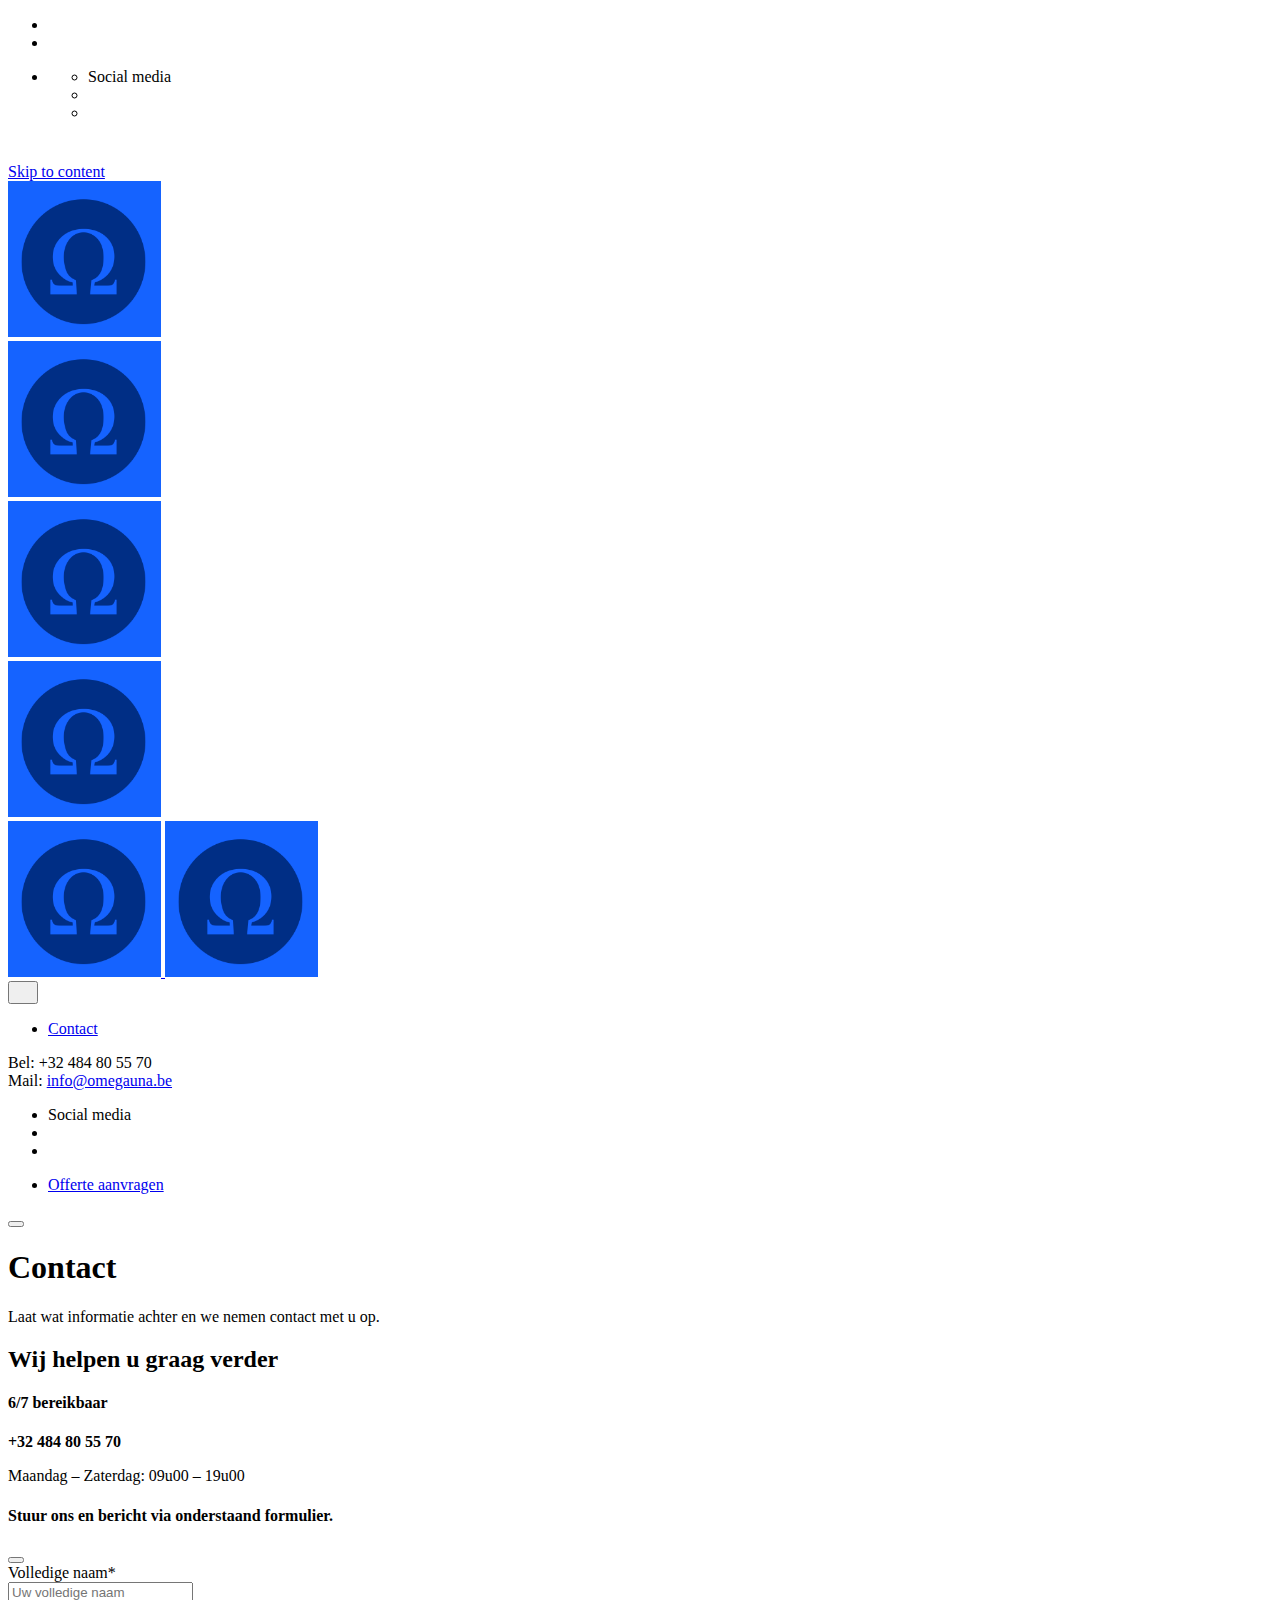
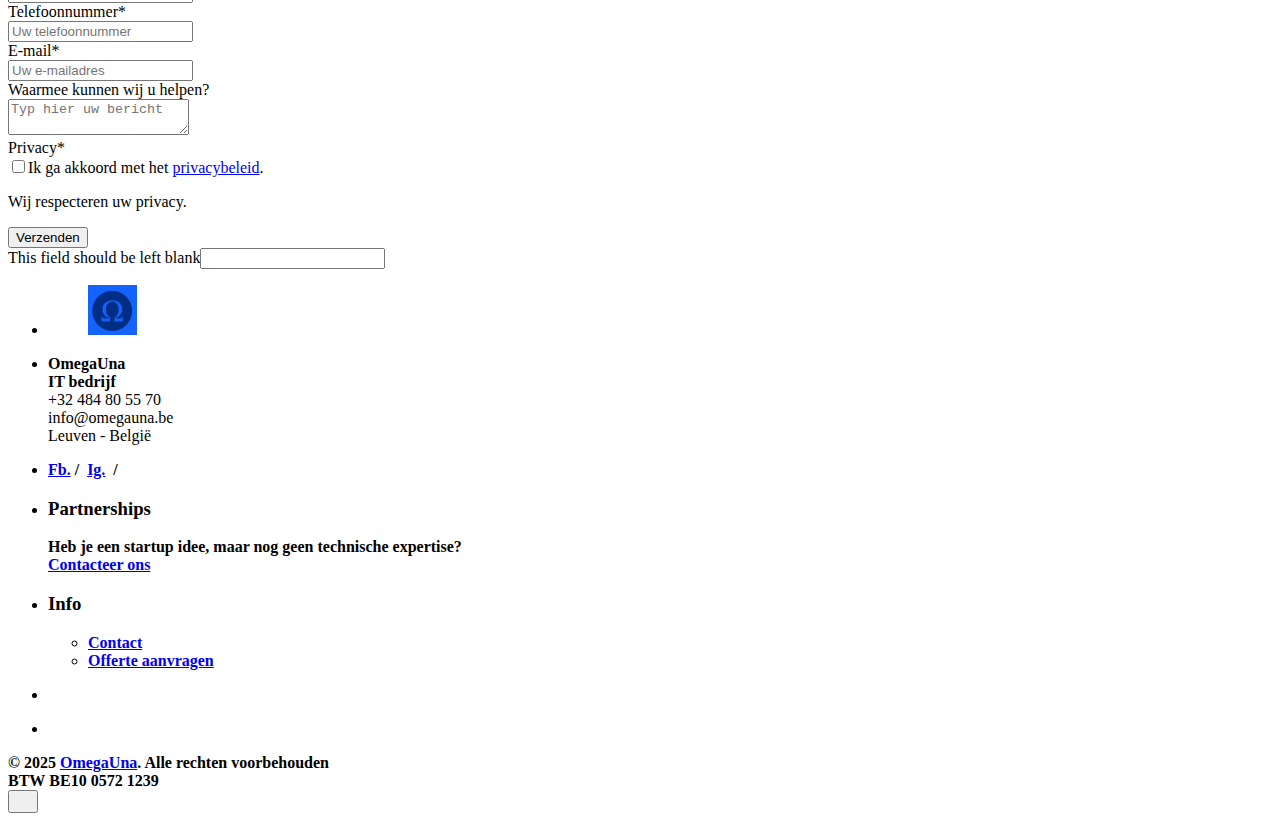
<file: contact.html>
<!DOCTYPE html>
<html dir="ltr" lang="nl-BE" prefix="og: https://ogp.me/ns#">

<head>
    <meta charset="UTF-8">
    <link data-optimized="2" rel="stylesheet"
        href="https://kscreative.be/wp-content/litespeed/css/892e4ea61d0b5e2bd78c6751ccfe5d97.css?ver=cf562" />
    <meta name="viewport" content="width=device-width, initial-scale=1.0, maximum-scale=1, user-scalable=no">

    <script>!function (e, c) { e[c] = e[c] + (e[c] && " ") + "quform-js" }(document.documentElement, "className");</script>
    <title>Contact - Webdesign KScreative - mooi en krachtige webdesign</title>


    <!-- All in One SEO Pro 4.8.1 - aioseo.com -->
    <meta name="description"
        content="Wij helpen u graag verder 6/7 bereikbaar +32 484 80 55 70Maandag – Zaterdag: 09u00 - 19u00 Stuur ons en bericht via onderstaand formulier." />
    <meta name="robots" content="max-image-preview:large" />
    <link rel="canonical" href="https://omegauna.be/contact/" />
    <meta name="generator" content="All in One SEO Pro (AIOSEO) 4.8.1" />
    <meta property="og:locale" content="nl_BE" />
    <meta property="og:site_name" content="Webdesign KScreative - mooi en krachtige webdesign - Webdesign bedrijf" />
    <meta property="og:type" content="article" />
    <meta property="og:title" content="Contact - Webdesign KScreative - mooi en krachtige webdesign" />
    <meta property="og:description"
        content="Wij helpen u graag verder 6/7 bereikbaar +32 484 80 55 70Maandag – Zaterdag: 09u00 - 19u00 Stuur ons en bericht via onderstaand formulier." />
    <meta property="og:url" content="https://omegauna.be/contact/" />
    <meta property="og:image" content="https://omegauna.be/img/OmegaUnaIcon.png" />
    <meta property="og:image:secure_url" content="https://omegauna.be/img/OmegaUnaIcon.png" />
    <meta property="og:image:width" content="400" />
    <meta property="og:image:height" content="400" />
    <meta property="article:published_time" content="2020-08-17T14:10:09+00:00" />
    <meta property="article:modified_time" content="2025-02-07T14:16:06+00:00" />
    <meta property="article:publisher" content="https://www.facebook.com/omegauna.be" />
    <meta name="twitter:card" content="summary_large_image" />
    <meta name="twitter:site" content="@KScreative1" />
    <meta name="twitter:title" content="Contact - Webdesign KScreative - mooi en krachtige webdesign" />
    <meta name="twitter:description"
        content="Wij helpen u graag verder 6/7 bereikbaar +32 484 80 55 70Maandag – Zaterdag: 09u00 - 19u00 Stuur ons en bericht via onderstaand formulier." />
    <meta name="twitter:creator" content="@KScreative1" />
    <meta name="twitter:image" content="https://omegauna.be/img/OmegaUnaIcon.png" />
    <script type="application/ld+json" class="aioseo-schema">
			{"@context":"https:\/\/schema.org","@graph":[{"@type":"BreadcrumbList","@id":"https:\/\/kscreative.be\/contact\/#breadcrumblist","itemListElement":[{"@type":"ListItem","@id":"https:\/\/kscreative.be\/#listItem","position":1,"name":"Home","item":"https:\/\/kscreative.be\/","nextItem":{"@type":"ListItem","@id":"https:\/\/kscreative.be\/contact\/#listItem","name":"Contact"}},{"@type":"ListItem","@id":"https:\/\/kscreative.be\/contact\/#listItem","position":2,"name":"Contact","previousItem":{"@type":"ListItem","@id":"https:\/\/kscreative.be\/#listItem","name":"Home"}}]},{"@type":"Organization","@id":"https:\/\/kscreative.be\/#organization","name":"KScreative Webdesign","description":"KScreative is een toonaangevend webdesign- en brandingbedrijf gevestigd in Antwerpen, Belgi\u00eb. We bieden op maat gemaakte digitale oplossingen die bedrijven helpen zich te onderscheiden in een steeds concurrerender online landschap. Met meer dan [aantal] jaar ervaring in het vak, combineren we creativiteit, technische expertise en strategisch inzicht om websites, logo's en visuele identiteit te ontwikkelen die impact maken. Of je nu een nieuwe website nodig hebt, je merk wilt versterken of een SEO-geoptimaliseerde webshop wilt lanceren, KScreative biedt een volledige suite van digitale diensten. Onze focus ligt op het leveren van gebruikersgerichte ontwerpen die niet alleen esthetisch aantrekkelijk zijn, maar ook functioneel en goed vindbaar in zoekmachines. We werken samen met diverse bedrijven in verschillende sectoren, van startups tot gevestigde merken, en passen onze diensten aan om jouw specifieke zakelijke behoeften en doelstellingen te vervullen. Van een professioneel logo ontwerp tot een volledig gepersonaliseerde website, wij helpen jou de online aanwezigheid te cre\u00ebren die je verdient.","url":"https:\/\/kscreative.be\/","email":"info@kscreative.be","telephone":"+32 484 80 55 70","foundingDate":"2011-06-01","logo":{"@type":"ImageObject","url":"https:\/\/kscreative.be\/wp-content\/uploads\/2024\/10\/logo-allioseo.jpg","@id":"https:\/\/kscreative.be\/contact\/#organizationLogo","width":400,"height":400,"caption":"logo-allioseo"},"image":{"@id":"https:\/\/kscreative.be\/contact\/#organizationLogo"},"sameAs":["https:\/\/www.facebook.com\/KScreative.be","https:\/\/x.com\/KScreative1","https:\/\/www.instagram.com\/kscreative.be?igsh=dnM2bWF4N283Njdv&utm_source=qr","https:\/\/www.tiktok.com\/@kscreative0?_t=8qrvEaaVBsO&_r=1"]},{"@type":"WebPage","@id":"https:\/\/kscreative.be\/contact\/#webpage","url":"https:\/\/kscreative.be\/contact\/","name":"Contact - Webdesign KScreative - mooi en krachtige webdesign","description":"Wij helpen u graag verder 6\/7 bereikbaar +32 484 80 55 70Maandag \u2013 Zaterdag: 09u00 - 19u00 Stuur ons en bericht via onderstaand formulier.","inLanguage":"nl-BE","isPartOf":{"@id":"https:\/\/kscreative.be\/#website"},"breadcrumb":{"@id":"https:\/\/kscreative.be\/contact\/#breadcrumblist"},"image":{"@type":"ImageObject","url":"https:\/\/kscreative.be\/wp-content\/uploads\/2025\/02\/bgcontact.jpg","@id":"https:\/\/kscreative.be\/contact\/#mainImage","width":2000,"height":1084,"caption":"bgcontact"},"primaryImageOfPage":{"@id":"https:\/\/kscreative.be\/contact\/#mainImage"},"datePublished":"2020-08-17T14:10:09+02:00","dateModified":"2025-02-07T15:16:06+01:00"},{"@type":"WebSite","@id":"https:\/\/kscreative.be\/#website","url":"https:\/\/kscreative.be\/","name":"Professioneel Webdesign, development, Logo ontwerp en Fotografie in \u00e9\u00e9n pakket","alternateName":"Webdesign en Web Development KScreative","description":"Webdesign bedrijf","inLanguage":"nl-BE","publisher":{"@id":"https:\/\/kscreative.be\/#organization"}}]}
		</script>
    <!-- All in One SEO Pro -->

    <!-- This site uses the Google Analytics by MonsterInsights plugin v9.4.0 - Using Analytics tracking - https://www.monsterinsights.com/ -->
    <script src="//www.googletagmanager.com/gtag/js?id=G-3YGHT17V08" data-cfasync="false" data-wpfc-render="false"
        type="text/javascript" async></script>
    <script data-cfasync="false" data-wpfc-render="false" type="text/javascript">
        var mi_version = '9.4.0';
        var mi_track_user = true;
        var mi_no_track_reason = '';
        var MonsterInsightsDefaultLocations = { "page_location": "https:\/\/kscreative.be\/contact\/", "page_referrer": "https:\/\/kscreative.be\/" };
        if (typeof MonsterInsightsPrivacyGuardFilter === 'function') {
            var MonsterInsightsLocations = (typeof MonsterInsightsExcludeQuery === 'object') ? MonsterInsightsPrivacyGuardFilter(MonsterInsightsExcludeQuery) : MonsterInsightsPrivacyGuardFilter(MonsterInsightsDefaultLocations);
        } else {
            var MonsterInsightsLocations = (typeof MonsterInsightsExcludeQuery === 'object') ? MonsterInsightsExcludeQuery : MonsterInsightsDefaultLocations;
        }

        var disableStrs = [
            'ga-disable-G-3YGHT17V08',
        ];

        /* Function to detect opted out users */
        function __gtagTrackerIsOptedOut() {
            for (var index = 0; index < disableStrs.length; index++) {
                if (document.cookie.indexOf(disableStrs[index] + '=true') > -1) {
                    return true;
                }
            }

            return false;
        }

        /* Disable tracking if the opt-out cookie exists. */
        if (__gtagTrackerIsOptedOut()) {
            for (var index = 0; index < disableStrs.length; index++) {
                window[disableStrs[index]] = true;
            }
        }

        /* Opt-out function */
        function __gtagTrackerOptout() {
            for (var index = 0; index < disableStrs.length; index++) {
                document.cookie = disableStrs[index] + '=true; expires=Thu, 31 Dec 2099 23:59:59 UTC; path=/';
                window[disableStrs[index]] = true;
            }
        }

        if ('undefined' === typeof gaOptout) {
            function gaOptout() {
                __gtagTrackerOptout();
            }
        }
        window.dataLayer = window.dataLayer || [];

        window.MonsterInsightsDualTracker = {
            helpers: {},
            trackers: {},
        };
        if (mi_track_user) {
            function __gtagDataLayer() {
                dataLayer.push(arguments);
            }

            function __gtagTracker(type, name, parameters) {
                if (!parameters) {
                    parameters = {};
                }

                if (parameters.send_to) {
                    __gtagDataLayer.apply(null, arguments);
                    return;
                }

                if (type === 'event') {
                    parameters.send_to = monsterinsights_frontend.v4_id;
                    var hookName = name;
                    if (typeof parameters['event_category'] !== 'undefined') {
                        hookName = parameters['event_category'] + ':' + name;
                    }

                    if (typeof MonsterInsightsDualTracker.trackers[hookName] !== 'undefined') {
                        MonsterInsightsDualTracker.trackers[hookName](parameters);
                    } else {
                        __gtagDataLayer('event', name, parameters);
                    }

                } else {
                    __gtagDataLayer.apply(null, arguments);
                }
            }

            __gtagTracker('js', new Date());
            __gtagTracker('set', {
                'developer_id.dZGIzZG': true,
            });
            if (MonsterInsightsLocations.page_location) {
                __gtagTracker('set', MonsterInsightsLocations);
            }
            __gtagTracker('config', 'G-3YGHT17V08', { "forceSSL": "true", "link_attribution": "true" });
            window.gtag = __gtagTracker; (function () {
                /* https://developers.google.com/analytics/devguides/collection/analyticsjs/ */
                /* ga and __gaTracker compatibility shim. */
                var noopfn = function () {
                    return null;
                };
                var newtracker = function () {
                    return new Tracker();
                };
                var Tracker = function () {
                    return null;
                };
                var p = Tracker.prototype;
                p.get = noopfn;
                p.set = noopfn;
                p.send = function () {
                    var args = Array.prototype.slice.call(arguments);
                    args.unshift('send');
                    __gaTracker.apply(null, args);
                };
                var __gaTracker = function () {
                    var len = arguments.length;
                    if (len === 0) {
                        return;
                    }
                    var f = arguments[len - 1];
                    if (typeof f !== 'object' || f === null || typeof f.hitCallback !== 'function') {
                        if ('send' === arguments[0]) {
                            var hitConverted, hitObject = false, action;
                            if ('event' === arguments[1]) {
                                if ('undefined' !== typeof arguments[3]) {
                                    hitObject = {
                                        'eventAction': arguments[3],
                                        'eventCategory': arguments[2],
                                        'eventLabel': arguments[4],
                                        'value': arguments[5] ? arguments[5] : 1,
                                    }
                                }
                            }
                            if ('pageview' === arguments[1]) {
                                if ('undefined' !== typeof arguments[2]) {
                                    hitObject = {
                                        'eventAction': 'page_view',
                                        'page_path': arguments[2],
                                    }
                                }
                            }
                            if (typeof arguments[2] === 'object') {
                                hitObject = arguments[2];
                            }
                            if (typeof arguments[5] === 'object') {
                                Object.assign(hitObject, arguments[5]);
                            }
                            if ('undefined' !== typeof arguments[1].hitType) {
                                hitObject = arguments[1];
                                if ('pageview' === hitObject.hitType) {
                                    hitObject.eventAction = 'page_view';
                                }
                            }
                            if (hitObject) {
                                action = 'timing' === arguments[1].hitType ? 'timing_complete' : hitObject.eventAction;
                                hitConverted = mapArgs(hitObject);
                                __gtagTracker('event', action, hitConverted);
                            }
                        }
                        return;
                    }

                    function mapArgs(args) {
                        var arg, hit = {};
                        var gaMap = {
                            'eventCategory': 'event_category',
                            'eventAction': 'event_action',
                            'eventLabel': 'event_label',
                            'eventValue': 'event_value',
                            'nonInteraction': 'non_interaction',
                            'timingCategory': 'event_category',
                            'timingVar': 'name',
                            'timingValue': 'value',
                            'timingLabel': 'event_label',
                            'page': 'page_path',
                            'location': 'page_location',
                            'title': 'page_title',
                            'referrer': 'page_referrer',
                        };
                        for (arg in args) {
                            if (!(!args.hasOwnProperty(arg) || !gaMap.hasOwnProperty(arg))) {
                                hit[gaMap[arg]] = args[arg];
                            } else {
                                hit[arg] = args[arg];
                            }
                        }
                        return hit;
                    }

                    try {
                        f.hitCallback();
                    } catch (ex) {
                    }
                };
                __gaTracker.create = newtracker;
                __gaTracker.getByName = newtracker;
                __gaTracker.getAll = function () {
                    return [];
                };
                __gaTracker.remove = noopfn;
                __gaTracker.loaded = true;
                window['__gaTracker'] = __gaTracker;
            })();
        } else {
            console.log("");
            (function () {
                function __gtagTracker() {
                    return null;
                }

                window['__gtagTracker'] = __gtagTracker;
                window['gtag'] = __gtagTracker;
            })();
        }
    </script>
    <!-- / Google Analytics by MonsterInsights -->
    <script type="text/javascript">
        /* <![CDATA[ */
        window._wpemojiSettings = { "baseUrl": "https:\/\/s.w.org\/images\/core\/emoji\/15.0.3\/72x72\/", "ext": ".png", "svgUrl": "https:\/\/s.w.org\/images\/core\/emoji\/15.0.3\/svg\/", "svgExt": ".svg", "source": { "concatemoji": "https:\/\/kscreative.be\/wp-includes\/js\/wp-emoji-release.min.js?ver=6.7.2" } };
        /*! This file is auto-generated */
        !function (i, n) { var o, s, e; function c(e) { try { var t = { supportTests: e, timestamp: (new Date).valueOf() }; sessionStorage.setItem(o, JSON.stringify(t)) } catch (e) { } } function p(e, t, n) { e.clearRect(0, 0, e.canvas.width, e.canvas.height), e.fillText(t, 0, 0); var t = new Uint32Array(e.getImageData(0, 0, e.canvas.width, e.canvas.height).data), r = (e.clearRect(0, 0, e.canvas.width, e.canvas.height), e.fillText(n, 0, 0), new Uint32Array(e.getImageData(0, 0, e.canvas.width, e.canvas.height).data)); return t.every(function (e, t) { return e === r[t] }) } function u(e, t, n) { switch (t) { case "flag": return n(e, "\ud83c\udff3\ufe0f\u200d\u26a7\ufe0f", "\ud83c\udff3\ufe0f\u200b\u26a7\ufe0f") ? !1 : !n(e, "\ud83c\uddfa\ud83c\uddf3", "\ud83c\uddfa\u200b\ud83c\uddf3") && !n(e, "\ud83c\udff4\udb40\udc67\udb40\udc62\udb40\udc65\udb40\udc6e\udb40\udc67\udb40\udc7f", "\ud83c\udff4\u200b\udb40\udc67\u200b\udb40\udc62\u200b\udb40\udc65\u200b\udb40\udc6e\u200b\udb40\udc67\u200b\udb40\udc7f"); case "emoji": return !n(e, "\ud83d\udc26\u200d\u2b1b", "\ud83d\udc26\u200b\u2b1b") }return !1 } function f(e, t, n) { var r = "undefined" != typeof WorkerGlobalScope && self instanceof WorkerGlobalScope ? new OffscreenCanvas(300, 150) : i.createElement("canvas"), a = r.getContext("2d", { willReadFrequently: !0 }), o = (a.textBaseline = "top", a.font = "600 32px Arial", {}); return e.forEach(function (e) { o[e] = t(a, e, n) }), o } function t(e) { var t = i.createElement("script"); t.src = e, t.defer = !0, i.head.appendChild(t) } "undefined" != typeof Promise && (o = "wpEmojiSettingsSupports", s = ["flag", "emoji"], n.supports = { everything: !0, everythingExceptFlag: !0 }, e = new Promise(function (e) { i.addEventListener("DOMContentLoaded", e, { once: !0 }) }), new Promise(function (t) { var n = function () { try { var e = JSON.parse(sessionStorage.getItem(o)); if ("object" == typeof e && "number" == typeof e.timestamp && (new Date).valueOf() < e.timestamp + 604800 && "object" == typeof e.supportTests) return e.supportTests } catch (e) { } return null }(); if (!n) { if ("undefined" != typeof Worker && "undefined" != typeof OffscreenCanvas && "undefined" != typeof URL && URL.createObjectURL && "undefined" != typeof Blob) try { var e = "postMessage(" + f.toString() + "(" + [JSON.stringify(s), u.toString(), p.toString()].join(",") + "));", r = new Blob([e], { type: "text/javascript" }), a = new Worker(URL.createObjectURL(r), { name: "wpTestEmojiSupports" }); return void (a.onmessage = function (e) { c(n = e.data), a.terminate(), t(n) }) } catch (e) { } c(n = f(s, u, p)) } t(n) }).then(function (e) { for (var t in e) n.supports[t] = e[t], n.supports.everything = n.supports.everything && n.supports[t], "flag" !== t && (n.supports.everythingExceptFlag = n.supports.everythingExceptFlag && n.supports[t]); n.supports.everythingExceptFlag = n.supports.everythingExceptFlag && !n.supports.flag, n.DOMReady = !1, n.readyCallback = function () { n.DOMReady = !0 } }).then(function () { return e }).then(function () { var e; n.supports.everything || (n.readyCallback(), (e = n.source || {}).concatemoji ? t(e.concatemoji) : e.wpemoji && e.twemoji && (t(e.twemoji), t(e.wpemoji))) })) }((window, document), window._wpemojiSettings);
        /* ]]> */
    </script>















    <link rel="preconnect" href="https://fonts.gstatic.com/" crossorigin>
    <script type="text/javascript"
        src="https://kscreative.be/wp-content/plugins/google-analytics-for-wordpress/assets/js/frontend-gtag.min.js?ver=9.4.0"
        id="monsterinsights-frontend-script-js" async="async" data-wp-strategy="async"></script>
    <script data-cfasync="false" data-wpfc-render="false" type="text/javascript"
        id='monsterinsights-frontend-script-js-extra'>/* <![CDATA[ */
            var monsterinsights_frontend = { "js_events_tracking": "true", "download_extensions": "doc,pdf,ppt,zip,xls,docx,pptx,xlsx", "inbound_paths": "[{\"path\":\"\\\/go\\\/\",\"label\":\"affiliate\"},{\"path\":\"\\\/recommend\\\/\",\"label\":\"affiliate\"}]", "home_url": "https:\/\/kscreative.be", "hash_tracking": "false", "v4_id": "G-3YGHT17V08" };/* ]]> */
        </script>
    <script type="text/javascript" src="https://kscreative.be/wp-includes/js/jquery/jquery.min.js?ver=3.7.1"
        id="jquery-core-js"></script>
    <script data-optimized="1" type="text/javascript"
        src="https://kscreative.be/wp-content/litespeed/js/e4e48e42198d10a3393b9a8206ab29ba.js?ver=83527"
        id="jquery-migrate-js"></script>
    <link rel="EditURI" type="application/rsd+xml" title="RSD" href="https://kscreative.be/xmlrpc.php?rsd" />
    <meta name="generator" content="WordPress 6.7.2" />
    <link rel='shortlink' href='https://kscreative.be/?p=20722' />
    <link rel="alternate" title="oEmbed (JSON)" type="application/json+oembed"
        href="https://kscreative.be/wp-json/oembed/1.0/embed?url=https%3A%2F%2Fkscreative.be%2Fcontact%2F" />
    <link rel="alternate" title="oEmbed (XML)" type="text/xml+oembed"
        href="https://kscreative.be/wp-json/oembed/1.0/embed?url=https%3A%2F%2Fkscreative.be%2Fcontact%2F&#038;format=xml" />
    <meta name="generator"
        content="Elementor 3.28.0; features: e_font_icon_svg, additional_custom_breakpoints; settings: css_print_method-external, google_font-enabled, font_display-swap">
    <!-- Google Tag Manager -->
    <script>(function (w, d, s, l, i) {
            w[l] = w[l] || []; w[l].push({
                'gtm.start':
                    new Date().getTime(), event: 'gtm.js'
            }); var f = d.getElementsByTagName(s)[0],
                j = d.createElement(s), dl = l != 'dataLayer' ? '&l=' + l : ''; j.async = true; j.src =
                    'https://www.googletagmanager.com/gtm.js?id=' + i + dl; f.parentNode.insertBefore(j, f);
        })(window, document, 'script', 'dataLayer', 'GTM-5SQQ7V8');</script>
    <!-- End Google Tag Manager -->

    <link rel="icon" href="https://kscreative.be/wp-content/uploads/2024/10/cropped-FAVICON-32x32.jpg" sizes="32x32" />
    <link rel="icon" href="https://kscreative.be/wp-content/uploads/2024/10/cropped-FAVICON-192x192.jpg"
        sizes="192x192" />
    <link rel="apple-touch-icon" href="https://kscreative.be/wp-content/uploads/2024/10/cropped-FAVICON-180x180.jpg" />
    <meta name="msapplication-TileImage"
        content="https://kscreative.be/wp-content/uploads/2024/10/cropped-FAVICON-270x270.jpg" />

</head>

<body
    class="page-template-default page page-id-20722 wp-embed-responsive ohio-theme-1.0.0 with-header-3 with-right-mobile-hamburger with-post-type_1 with-headline with-sticky-header links-underline icon-buttons-animation custom-cursor elementor-default elementor-kit-7 elementor-page elementor-page-20722">
    <!-- Google Tag Manager (noscript) -->
    <noscript><iframe src="https://www.googletagmanager.com/ns.html?id=GTM-5SQQ7V8" height="0" width="0"
            style="display:none;visibility:hidden"></iframe></noscript>
    <!-- End Google Tag Manager (noscript) -->
    <div id="page" class="site">


        <ul class="elements-bar left -unlist dynamic-typo">

            <li>
            </li>
            <li>
            </li>

        </ul>

        <ul class="elements-bar right -unlist dynamic-typo">

            <li>
                <div class="social-bar">
                    <ul class="social-bar-holder titles-typo -small-t -unlist icons">

                        <li class="caption">Social media</li>

                        <li>
                            <a class="-unlink -undash instagram"
                                href="https://www.instagram.com/omegauna.be"
                                target="_blank" rel="nofollow"><i class="fa-brands fa-instagram"></i> </a>
                        </li>
                        <li>
                            <a class="-unlink -undash facebook"
                                href="https://www.facebook.com/omegauna.be" target="_blank"
                                rel="nofollow"><i class="fa-brands fa-facebook-f"></i> </a>
                        </li>
                    </ul>
                </div>
            </li>

        </ul>

        <div class="circle-cursor circle-cursor-outer"></div>
        <div class="circle-cursor circle-cursor-inner">
            <svg width="21" height="21" viewBox="0 0 21 21" fill="none" xmlns="http://www.w3.org/2000/svg">
                <path d="M2.06055 0H20.0605V18H17.0605V5.12155L2.12132 20.0608L0 17.9395L14.9395 3H2.06055V0Z" />
            </svg>
        </div>

        <a class="skip-link screen-reader-text" href="#main">Skip to content</a>






        <header id="masthead"
            class="header header-3 -with-contained-menu header-dynamic-typo hamburger-position-left mobile-hamburger-position-right extended-menu"
            data-header-fixed=true data-fixed-initial-offset=150>
            <div class="header-wrap">
                <div class="header-wrap-inner">
                    <div class="left-part">




                        <div class="branding">
                            <a class="branding-title titles-typo -undash -unlink" href="https://omegauna.be/"
                                rel="home">
                                <div class="logo with-mobile">


                                    <img src="img/OmegaUnaIcon.png" class=""
                                        srcset="img/OmegaUnaIcon.png 2x"
                                        alt="OmegaUna - mooi en krachtige applicaties">


                                </div>


                                <div class="logo-mobile">
                                    <img src="img/OmegaUnaIcon.png" class=""
                                        alt="OmegaUna - mooi en krachtige applicaties">


                                </div>


                                <div class="logo-sticky">


                                    <img src="img/OmegaUnaIcon.png" class=""
                                        srcset="img/OmegaUnaIcon.png 2x"
                                        alt="OmegaUna - mooi en krachtige applicaties">



                                </div>


                                <div class="logo-sticky-mobile">

                                    <img src="img/OmegaUnaIcon.png" class=""
                                        alt="OmegaUna - mooi en krachtige applicaties">


                                </div>


                                <div class="logo-dynamic">
                                    <span class="dark hidden">

                                        <img src="img/OmegaUnaIcon.png"
                                            srcset="img/OmegaUnaIcon.png 2x"
                                            alt="OmegaUna - mooi en krachtige applicaties">

                                    </span>
                                    <span class="light hidden">

                                        <img src="img/OmegaUnaIcon.png"
                                            srcset="img/OmegaUnaIcon.png 2x"
                                            alt="OmegaUna - mooi en krachtige applicaties">

                                    </span>
                                </div>
                            </a>
                        </div>

                    </div>

                    <div class="right-part right">

                        <nav id="site-navigation"
                            class="nav with-multi-level-indicators with-highlighted-menu hide-mobile-menu-images hide-mobile-menu-descriptions"
                            data-mobile-menu-second-click-link="1">

                            <div class="slide-in-overlay menu-slide-in-overlay">
                                <div class="overlay"></div>
                                <div class="close-bar">
                                    <button aria-label="close" class="icon-button -overlay-button">
                                        <i class="icon">
                                            <svg class="default" width="14" height="14" viewBox="0 0 14 14" fill="none"
                                                xmlns="http://www.w3.org/2000/svg">
                                                <path
                                                    d="M14 1.41L12.59 0L7 5.59L1.41 0L0 1.41L5.59 7L0 12.59L1.41 14L7 8.41L12.59 14L14 12.59L8.41 7L14 1.41Z">
                                                </path>
                                            </svg>
                                        </i>
                                    </button>



                                </div>
                                <div class="holder">
                                    <div id="mega-menu-wrap" class="nav-container">

                                        <ul id="menu-primary" class="menu">
                                            <li id="nav-menu-item-249433-67e528f8661c2"
                                                class="mega-menu-item nav-item menu-item-depth-0 "><a
                                                    href="https://omegauna.be/contact/"
                                                    class="menu-link -undash -unlink main-menu-link item-title"><span>Contact</span></a>
                                            </li>
                                        </ul>


                                    </div>
                                    <div class="copyright">

                                        <p>Bel: +32 484 80 55 70<br>Mail: <a
                                                href="mailto:info@omegauna.be?subject=Via website menu">info@omegauna.be</a>
                                        </p>
                                    </div>


                                </div>


                                <div class="social-bar">
                                    <ul class="social-bar-holder titles-typo -small-t -unlist icons">

                                        <li class="caption">Social media</li>

                                        <li>
                                            <a class="-unlink -undash instagram"
                                                href="https://www.instagram.com/kscreative.be?igsh=dnM2bWF4N283Njdv&#038;utm_source=qr"
                                                target="_blank" rel="nofollow"><i class="fa-brands fa-instagram"></i>
                                            </a>
                                        </li>
                                        <li>
                                            <a class="-unlink -undash facebook"
                                                href="https://www.facebook.com/share/163Rp5jNvh/?mibextid=wwXIfr"
                                                target="_blank" rel="nofollow"><i class="fa-brands fa-facebook-f"></i>
                                            </a>
                                        </li>
                                    </ul>
                                </div>

                            </div>
                        </nav>


                        <ul class="menu-optional -unlist">



                            <li class="button-group">


                                <a href="https://omegauna.be/offerte" class="button -small btn-optional" target="">
                                    Offerte aanvragen </a>


                            </li>




                        </ul>



                        <div class="mobile-hamburger -right">

                            <button aria-label="Open the menu" aria-controls="site-menu" aria-expanded="false"
                                class="hamburger-button">
                                <div class="hamburger icon-button" tabindex="1">
                                    <i class="icon"></i>
                                </div>
                            </button>
                        </div>

                        <div class="close-menu"></div>
                    </div>
                </div>
            </div>
        </header>




        <div id="content" class="site-content" data-mobile-menu-resolution="768">



            <div class="page-headline without-cap subheader_included -center">


                <div class="bg-image"></div>

                <div class="holder">
                    <div class="page-container">
                        <div class="animated-holder">
                            <div class="headline-meta">


                            </div>

                            <h1 class="title">Contact</h1>

                            <div class="post-meta-holder">
                                Laat wat informatie achter en we nemen contact met u op. </div>

                        </div>
                    </div>
                </div>
            </div>


            <div class="page-container">
                <div id="primary" class="content-area">


                    <div class="page-content">
                        <main id="main" class="site-main">
                            <article id="post-20722"
                                class="post-20722 page type-page status-publish has-post-thumbnail hentry">
                                <div class="entry-content">
                                    <div data-elementor-type="wp-page" data-elementor-id="20722"
                                        class="elementor elementor-20722" data-elementor-post-type="page">
                                        <div class="elementor-element elementor-element-286ad30 e-flex e-con-boxed e-con e-parent"
                                            data-id="286ad30" data-element_type="container">
                                            <div class="e-con-inner">
                                                <div class="elementor-element elementor-element-4ab785f e-con-full e-flex e-con e-child"
                                                    data-id="4ab785f" data-element_type="container">
                                                    <div class="elementor-element elementor-element-6ae39ff elementor-widget elementor-widget-heading"
                                                        data-id="6ae39ff" data-element_type="widget"
                                                        data-widget_type="heading.default">
                                                        <div class="elementor-widget-container">
                                                            <h2 class="elementor-heading-title elementor-size-default">
                                                                Wij helpen u graag verder</h2>
                                                        </div>
                                                    </div>
                                                </div>
                                            </div>
                                        </div>
                                        <div class="elementor-element elementor-element-8ae96f2 e-flex e-con-boxed e-con e-parent"
                                            data-id="8ae96f2" data-element_type="container">
                                            <div class="e-con-inner">
                                                <div class="elementor-element elementor-element-6924ff6 e-con-full e-flex e-con e-child"
                                                    data-id="6924ff6" data-element_type="container">
                                                    <div class="elementor-element elementor-element-cf56325 elementor-widget elementor-widget-ohio_heading"
                                                        data-id="cf56325" data-element_type="widget"
                                                        data-widget_type="ohio_heading.default">
                                                        <div class="elementor-widget-container">
                                                            <div class="ohio-widget heading -left">



                                                                <h4 class="title">
                                                                    6/7 bereikbaar </h4>



                                                            </div>
                                                        </div>
                                                    </div>
                                                    <div class="elementor-element elementor-element-e50ce52 elementor-widget elementor-widget-spacer"
                                                        data-id="e50ce52" data-element_type="widget"
                                                        data-widget_type="spacer.default">
                                                        <div class="elementor-widget-container">
                                                            <div class="elementor-spacer">
                                                                <div class="elementor-spacer-inner"></div>
                                                            </div>
                                                        </div>
                                                    </div>
                                                    <div class="elementor-element elementor-element-03f07dc elementor-widget elementor-widget-text-editor"
                                                        data-id="03f07dc" data-element_type="widget"
                                                        data-widget_type="text-editor.default">
                                                        <div class="elementor-widget-container">
                                                            <strong>+32 484 80 55 70</strong>
                                                        </div>
                                                    </div>
                                                    <div class="elementor-element elementor-element-b1a994a elementor-widget elementor-widget-text-editor"
                                                        data-id="b1a994a" data-element_type="widget"
                                                        data-widget_type="text-editor.default">
                                                        <div class="elementor-widget-container">
                                                            <p>Maandag – Zaterdag: 09u00 &#8211; 19u00</p>
                                                        </div>
                                                    </div>
                                                    <div class="elementor-element elementor-element-128fc81 elementor-widget elementor-widget-spacer"
                                                        data-id="128fc81" data-element_type="widget"
                                                        data-widget_type="spacer.default">
                                                        <div class="elementor-widget-container">
                                                            <div class="elementor-spacer">
                                                                <div class="elementor-spacer-inner"></div>
                                                            </div>
                                                        </div>
                                                    </div>
                                                </div>
                                                <div class="elementor-element elementor-element-3658072 e-con-full e-flex e-con e-child"
                                                    data-id="3658072" data-element_type="container">
                                                    <div class="elementor-element elementor-element-3bd7bee elementor-widget elementor-widget-ohio_heading"
                                                        data-id="3bd7bee" data-element_type="widget"
                                                        data-widget_type="ohio_heading.default">
                                                        <div class="elementor-widget-container">
                                                            <div class="ohio-widget heading -left">



                                                                <h4 class="title">
                                                                    Stuur ons en bericht via onderstaand formulier.
                                                                </h4>



                                                            </div>
                                                        </div>
                                                    </div>
                                                    <div class="elementor-element elementor-element-8ae5dfb elementor-widget elementor-widget-spacer"
                                                        data-id="8ae5dfb" data-element_type="widget"
                                                        data-widget_type="spacer.default">
                                                        <div class="elementor-widget-container">
                                                            <div class="elementor-spacer">
                                                                <div class="elementor-spacer-inner"></div>
                                                            </div>
                                                        </div>
                                                    </div>
                                                    <div class="elementor-element elementor-element-35ab887 elementor-widget elementor-widget-shortcode"
                                        data-id="35ab887" data-element_type="widget"
                                        data-widget_type="shortcode.default">
                                        <div class="elementor-widget-container">
                                            <div class="elementor-shortcode">
                                                <div id="quform-10a727"
                                                    class="quform quform-1 quform-support-page-caching">
                                                    <form id="quform-form-10a727" class="quform-form quform-form-1"
                                                        action="/#quform-10a727" method="post"
                                                        enctype="multipart/form-data" novalidate="novalidate"
                                                        data-options="">
                                                        <button class="quform-default-submit" name="quform_submit"
                                                            type="submit" value="submit" aria-hidden="true"
                                                            tabindex="-1"></button>
                                                        <div class="quform-form-inner quform-form-inner-1">
                                                            <div
                                                                class="quform-elements quform-elements-1 quform-cf quform-responsive-elements-phone-landscape">
                                                                <div
                                                                    class="quform-element quform-element-page quform-page-1 quform-page-1_1 quform-cf quform-group-style-plain quform-first-page quform-last-page quform-current-page">
                                                                    <div class="quform-child-elements">
                                                                        <div
                                                                            class="quform-element quform-element-row quform-element-row-1_3 quform-3-columns quform-element-row-size-fixed quform-responsive-columns-phone-landscape">
                                                                            <div
                                                                                class="quform-element quform-element-column quform-element-1_4">
                                                                                <div
                                                                                    class="quform-element quform-element-name quform-element-1_7 quform-cf quform-element-required">
                                                                                    <div class="quform-spacer">
                                                                                        <div
                                                                                            class="quform-label quform-label-1_7">
                                                                                            <label
                                                                                                class="quform-label-text"
                                                                                                id="quform_1_7_10a727_label">Volledige
                                                                                                naam<span
                                                                                                    class="quform-required">*</span></label>
                                                                                        </div>
                                                                                        <div
                                                                                            class="quform-inner quform-inner-name quform-inner-1_7">
                                                                                            <div
                                                                                                class="quform-input quform-input-name quform-input-1_7 quform-cf">
                                                                                                <div
                                                                                                    class="quform-element-row quform-1-columns quform-element-row-size-fixed quform-responsive-columns-phone-landscape">
                                                                                                    <div
                                                                                                        class="quform-element-column">
                                                                                                        <div
                                                                                                            class="quform-element quform-element-text quform-element-1_7_2 quform-cf quform-element-required">
                                                                                                            <div
                                                                                                                class="quform-spacer">
                                                                                                                <div
                                                                                                                    class="quform-inner quform-inner-text quform-inner-1_7_2">
                                                                                                                    <div
                                                                                                                        class="quform-input quform-input-text quform-input-1_7_2 quform-cf">
                                                                                                                        <input
                                                                                                                            type="text"
                                                                                                                            id="fullname"
                                                                                                                            name="quform_1_7[2]"
                                                                                                                            class="quform-field quform-field-text quform-field-1_7_2"
                                                                                                                            placeholder="Uw volledige naam"
                                                                                                                            autocomplete="name given-name"
                                                                                                                            aria-labelledby="quform_1_7_10a727_label" />
                                                                                                                    </div>
                                                                                                                </div>
                                                                                                            </div>
                                                                                                        </div>
                                                                                                    </div>
                                                                                                </div>
                                                                                            </div>
                                                                                        </div>
                                                                                    </div>
                                                                                </div>
                                                                            </div>
                                                                            <div
                                                                                class="quform-element quform-element-column quform-element-1_18">
                                                                                <div
                                                                                    class="quform-element quform-element-text quform-element-1_11 quform-cf quform-element-required">
                                                                                    <div class="quform-spacer">
                                                                                        <div
                                                                                            class="quform-label quform-label-1_11">
                                                                                            <label
                                                                                                class="quform-label-text"
                                                                                                for="quform_1_11_10a727">Telefoonnummer<span
                                                                                                    class="quform-required">*</span></label>
                                                                                        </div>
                                                                                        <div
                                                                                            class="quform-inner quform-inner-text quform-inner-1_11">
                                                                                            <div
                                                                                                class="quform-input quform-input-text quform-input-1_11 quform-cf">
                                                                                                <input type="text"
                                                                                                    id="tel"
                                                                                                    name="quform_1_11"
                                                                                                    class="quform-field quform-field-text quform-field-1_11"
                                                                                                    placeholder="Uw telefoonnummer"
                                                                                                    autocomplete="mobile"
                                                                                                    maxlength="10" />
                                                                                            </div>
                                                                                        </div>
                                                                                    </div>
                                                                                </div>
                                                                            </div>
                                                                            <div
                                                                                class="quform-element quform-element-column quform-element-1_16">
                                                                                <div
                                                                                    class="quform-element quform-element-text quform-element-1_12 quform-cf quform-element-required">
                                                                                    <div class="quform-spacer">
                                                                                        <div
                                                                                            class="quform-label quform-label-1_12">
                                                                                            <label
                                                                                                class="quform-label-text"
                                                                                                for="quform_1_12_10a727">E-mail<span
                                                                                                    class="quform-required">*</span></label>
                                                                                        </div>
                                                                                        <div
                                                                                            class="quform-inner quform-inner-text quform-inner-1_12">
                                                                                            <div
                                                                                                class="quform-input quform-input-text quform-input-1_12 quform-cf">
                                                                                                <input type="text"
                                                                                                    id="email"
                                                                                                    name="quform_1_12"
                                                                                                    class="quform-field quform-field-text quform-field-1_12"
                                                                                                    placeholder="Uw e-mailadres"
                                                                                                    autocomplete="email" />
                                                                                            </div>
                                                                                        </div>
                                                                                    </div>
                                                                                </div>
                                                                            </div>
                                                                        </div>
                                                                        <div
                                                                            class="quform-element quform-element-textarea quform-element-1_15 quform-cf quform-element-optional">
                                                                            <div class="quform-spacer">
                                                                                <div
                                                                                    class="quform-label quform-label-1_15">
                                                                                    <label class="quform-label-text"
                                                                                        for="quform_1_15_10a727">Waarmee
                                                                                        kunnen wij u helpen?</label>
                                                                                </div>
                                                                                <div
                                                                                    class="quform-inner quform-inner-textarea quform-inner-1_15">
                                                                                    <div
                                                                                        class="quform-input quform-input-textarea quform-input-1_15 quform-cf">
                                                                                        <textarea
                                                                                            id="message"
                                                                                            name="quform_1_15"
                                                                                            class="quform-field quform-field-textarea quform-field-1_15"
                                                                                            placeholder="Typ hier uw bericht"></textarea>
                                                                                    </div>
                                                                                </div>
                                                                            </div>
                                                                        </div>
                                                                        <div
                                                                            class="quform-element quform-element-checkbox quform-element-1_14 quform-cf quform-element-required">
                                                                            <div class="quform-spacer">
                                                                                <div
                                                                                    class="quform-label quform-label-1_14">
                                                                                    <label class="quform-label-text"
                                                                                        id="quform_1_14_10a727_label">Privacy<span
                                                                                            class="quform-required">*</span></label>
                                                                                </div>
                                                                                <div
                                                                                    class="quform-inner quform-inner-checkbox quform-inner-1_14">
                                                                                    <div
                                                                                        class="quform-input quform-input-checkbox quform-input-1_14 quform-cf">
                                                                                        <div class="quform-options quform-cf quform-options-block quform-options-simple"
                                                                                            role="group"
                                                                                            aria-labelledby="quform_1_14_10a727_label">
                                                                                            <div class="quform-option">
                                                                                                <input type="checkbox"
                                                                                                    name="quform_1_14[]"
                                                                                                    id="quform_1_14_10a727_1"
                                                                                                    class="quform-field quform-field-checkbox quform-field-1_14 quform-field-1_14_1"
                                                                                                    value="Ik ga akkoord met het &lt;a href=&quot;https://kscreative.be/privacy&quot;&gt;privacybeleid&lt;/a&gt;." /><label
                                                                                                    for="quform_1_14_10a727_1"
                                                                                                    class="quform-option-label quform-option-label-1_14_1"><span
                                                                                                        class="quform-option-text">Ik
                                                                                                        ga akkoord met
                                                                                                        het <a
                                                                                                            href="https://kscreative.be/privacy">privacybeleid</a>.</span></label>
                                                                                            </div>
                                                                                        </div>
                                                                                    </div>
                                                                                    <p
                                                                                        class="quform-description quform-description-below">
                                                                                        Wij respecteren uw privacy.</p>
                                                                                </div>
                                                                            </div>
                                                                        </div>
                                                                        <div
                                                                            class="quform-element quform-element-submit quform-element-1_2 quform-cf quform-button-style-theme">
                                                                            <div
                                                                                class="quform-button-submit quform-button-submit-default quform-button-submit-1_2 quform-button-icon-right">
                                                                                <button name="quform_submit"
                                                                                    type="submit" class="quform-submit"
                                                                                    onclick="a3cd1f_send()"
                                                                                    value="submit"><span
                                                                                        class="quform-button-text quform-button-submit-text">Verzenden</span><span
                                                                                        class="quform-button-icon quform-button-submit-icon"><i
                                                                                            class="fa fa-chevron-right"></i></span></button>
                                                                            </div>
                                                                            <div
                                                                                class="quform-loading quform-loading-position-left quform-loading-type-spinner-1">
                                                                                <div class="quform-loading-inner">
                                                                                    <div class="quform-loading-spinner">
                                                                                        <div
                                                                                            class="quform-loading-spinner-inner">
                                                                                        </div>
                                                                                    </div>
                                                                                </div>
                                                                            </div>
                                                                        </div>
                                                                        <div class="quform-element-tree"><label
                                                                                for="quform_1_0_10a727">This field
                                                                                should be left blank</label><input
                                                                                type="text" id="quform_1_0_10a727"
                                                                                name="quform_1_0"
                                                                                class="quform-field quform-field-tree quform-field-1_0"
                                                                                tabindex="-1" autocomplete="off" />
                                                                        </div>
                                                                    </div>
                                                                </div>
                                                            </div>
                                                        </div>
                                                    </form>
                                                </div>
                                            </div>
                                        </div>
                                    </div>
                                                </div>
                                            </div>
                                        </div>
                                    </div>
                                </div>
                            </article>
                        </main>
                    </div>

                </div>
            </div>


        </div>

        <footer id="colophon" class="site-footer clb__light_section">


            <div class="page-container">
                <div class="widgets vc_row">

                    <div class="vc_col-md-3 vc_col-sm-6 widgets-column">
                        <ul>
                            <li id="block-20" class="widget widget_block widget_media_image">
                                <figure class="wp-block-image size-full is-resized"><img fetchpriority="high"
                                        decoding="async" width="800" height="535"
                                        src="img/OmegaUnaIcon.png"
                                        alt="logo footer" class="wp-image-247706" style="width:49px;height:auto"
                                        srcset="img/OmegaUnaIcon.png 800w, img/OmegaUnaIcon.png 300w, img/OmegaUnaIcon.png 768w"
                                        sizes="(max-width: 800px) 100vw, 800px" /></figure>
                            </li>
                            <li id="block-12" class="widget widget_block">
                                <p class="-small-t">
                                    <strong>OmegaUna</strong><br>
                                    <strong>IT bedrijf</strong><br>
                                    +32 484 80 55 70<br>
                                    info@omegauna.be<br>
                                    Leuven - België
                                <p>
                            </li>
                            <li id="block-19" class="widget widget_block"><strong><a target="_blank"
                                        href="https://www.facebook.com/omegauna.be">Fb.</a>&nbsp;/&nbsp;&nbsp;<a
                                        target="_blank"
                                        href="https://www.instagram.com/omegauna.be">Ig.</a>&nbsp;&nbsp;/&nbsp;&nbsp;
                        </ul>
                    </div>

                    <div class="vc_col-md-3 vc_col-sm-6 widgets-column">
                        <ul>
                            <li id="block-22" class="widget widget_block">
                                <h3 class="title widget-title">Partnerships</h3>
                                Heb je een startup idee, maar nog geen technische expertise?<br>
                                <a href="https://omegauna.be/contact"><strong>Contacteer ons</strong></a>
                            </li>
                        </ul>
                    </div>

                    <div class="vc_col-md-3 vc_col-sm-6 widgets-column">
                        <ul>
                            <li id="block-15" class="widget widget_block">
                                <h3 class="title widget-title">Info</h3>
                                <ul>
                                    <li><a class="-unlink" href="https://omegauna.be/contact">Contact</a></li>
                                    <li><a class="-unlink" href="https://omegauna.be/offerte">Offerte aanvragen</a>
                                    </li>


                                </ul>
                            </li>
                            <li id="block-16" class="widget widget_block widget_text">
                                <p></p>
                            </li>
                        </ul>
                    </div>

                    <div class="vc_col-md-3 vc_col-sm-6 widgets-column">
                        <ul>
                            <li id="block-21" class="widget widget_block">
                                <script defer async
                                    src='https://cdn.trustindex.io/loader.js?d8fb57640d1a94650b168902941'></script>
                            </li>
                        </ul>
                    </div>
                </div>
            </div>




            <div class="site-footer-copyright">
                <div class="page-container">
                    <div class="vc_row">
                        <div class="vc_col-md-12">
                            <div class="holder">
                                <div class="-left">
                                    © 2025 <a href="https://omegauna.be/"
                                        target="_blank"><strong>OmegaUna</strong></a>. Alle rechten voorbehouden
                                </div>
                                <div class="-right">
                                    <b>BTW</b> BE10 0572 1239
                                </div>
                            </div>
                        </div>
                    </div>
                </div>
            </div>

        </footer>
    </div>





    <div class="clb-popup container-loading custom-popup">
        <div class="close-bar">
            <button aria-label="close" class="icon-button -light">
                <i class="icon">
                    <svg class="default" width="14" height="14" viewBox="0 0 14 14" fill="none"
                        xmlns="http://www.w3.org/2000/svg">
                        <path
                            d="M14 1.41L12.59 0L7 5.59L1.41 0L0 1.41L5.59 7L0 12.59L1.41 14L7 8.41L12.59 14L14 12.59L8.41 7L14 1.41Z">
                        </path>
                    </svg>
                </i>
            </button>
        </div>
        <div class="clb-popup-holder"></div>
    </div>

    <script>
        const lazyloadRunObserver = () => {
            const lazyloadBackgrounds = document.querySelectorAll(`.e-con.e-parent:not(.e-lazyloaded)`);
            const lazyloadBackgroundObserver = new IntersectionObserver((entries) => {
                entries.forEach((entry) => {
                    if (entry.isIntersecting) {
                        let lazyloadBackground = entry.target;
                        if (lazyloadBackground) {
                            lazyloadBackground.classList.add('e-lazyloaded');
                        }
                        lazyloadBackgroundObserver.unobserve(entry.target);
                    }
                });
            }, { rootMargin: '200px 0px 200px 0px' });
            lazyloadBackgrounds.forEach((lazyloadBackground) => {
                lazyloadBackgroundObserver.observe(lazyloadBackground);
            });
        };
        const events = [
            'DOMContentLoaded',
            'elementor/lazyload/observe',
        ];
        events.forEach((event) => {
            document.addEventListener(event, lazyloadRunObserver);
        });
    </script>
    <script data-optimized="1" type="text/javascript"
        src="https://kscreative.be/wp-content/litespeed/js/1b783b5257d2dc6f76471507679aedae.js?ver=2e03f"
        id="quform-js"></script>
    <script data-optimized="1" type="text/javascript"
        src="https://kscreative.be/wp-content/litespeed/js/047c9e76c3af32c30560f53574638c12.js?ver=10628"
        id="jquery-event-move-js"></script>
    <script data-optimized="1" type="text/javascript"
        src="https://kscreative.be/wp-content/litespeed/js/37a6ca56131c758388b6ff15034bb7d3.js?ver=ae3f9"
        id="jquery-twentytwenty-js"></script>
    <script data-optimized="1" type="text/javascript"
        src="https://kscreative.be/wp-content/litespeed/js/ef95277ed4ce2884d8994fda729ab496.js?ver=0c4dd"
        id="typed-js"></script>
    <script data-optimized="1" type="text/javascript"
        src="https://kscreative.be/wp-content/litespeed/js/7eaa2cf14c094e84bc3da3876b1a8b83.js?ver=12ba2"
        id="imagesloaded-js"></script>
    <script data-optimized="1" type="text/javascript"
        src="https://kscreative.be/wp-content/litespeed/js/3abd914801bfbc703efe18cad03ca7e5.js?ver=bfbe4"
        id="masonry-js"></script>
    <script data-optimized="1" type="text/javascript"
        src="https://kscreative.be/wp-content/litespeed/js/ea17c2a07e074b02ab81179833261dba.js?ver=1c30f"
        id="aos-js"></script>
    <script data-optimized="1" type="text/javascript"
        src="https://kscreative.be/wp-content/litespeed/js/63318e62cfbd462036345c0ecdd728dd.js?ver=09d84"
        id="elementor-webpack-runtime-js"></script>
    <script data-optimized="1" type="text/javascript"
        src="https://kscreative.be/wp-content/litespeed/js/6bc41e70f67e443942d0ef48f8419947.js?ver=d503b"
        id="elementor-frontend-modules-js"></script>
    <script data-optimized="1" type="text/javascript"
        src="https://kscreative.be/wp-content/litespeed/js/d396fb950dd0ce3a4779000291ae8e41.js?ver=e657c"
        id="jquery-ui-core-js"></script>
    <script type="text/javascript" id="elementor-frontend-js-before">
        /* <![CDATA[ */
        var elementorFrontendConfig = { "environmentMode": { "edit": false, "wpPreview": false, "isScriptDebug": false }, "i18n": { "shareOnFacebook": "Delen op Facebook", "shareOnTwitter": "Delen op Twitter", "pinIt": "Pin dit", "download": "Downloaden", "downloadImage": "Download afbeelding", "fullscreen": "Volledig scherm", "zoom": "Zoom", "share": "Delen", "playVideo": "Video afspelen", "previous": "Vorige", "next": "Volgende", "close": "Sluiten", "a11yCarouselPrevSlideMessage": "Vorige slide", "a11yCarouselNextSlideMessage": "Volgende slide", "a11yCarouselFirstSlideMessage": "Ga naar de eerste slide", "a11yCarouselLastSlideMessage": "Ga naar de laatste slide", "a11yCarouselPaginationBulletMessage": "Ga naar de slide" }, "is_rtl": false, "breakpoints": { "xs": 0, "sm": 480, "md": 768, "lg": 1025, "xl": 1440, "xxl": 1600 }, "responsive": { "breakpoints": { "mobile": { "label": "Mobiel portretmodus", "value": 767, "default_value": 767, "direction": "max", "is_enabled": true }, "mobile_extra": { "label": "Mobiel landschapsmodus", "value": 880, "default_value": 880, "direction": "max", "is_enabled": false }, "tablet": { "label": "Tablet portretmodus", "value": 1024, "default_value": 1024, "direction": "max", "is_enabled": true }, "tablet_extra": { "label": "Tablet landschapsmodus", "value": 1200, "default_value": 1200, "direction": "max", "is_enabled": false }, "laptop": { "label": "Laptop", "value": 1366, "default_value": 1366, "direction": "max", "is_enabled": false }, "widescreen": { "label": "Breedbeeld", "value": 2400, "default_value": 2400, "direction": "min", "is_enabled": false } }, "hasCustomBreakpoints": false }, "version": "3.28.0", "is_static": false, "experimentalFeatures": { "e_font_icon_svg": true, "additional_custom_breakpoints": true, "container": true, "theme_builder_v2": true, "nested-elements": true, "editor_v2": true, "home_screen": true }, "urls": { "assets": "https:\/\/kscreative.be\/wp-content\/plugins\/elementor\/assets\/", "ajaxurl": "https:\/\/kscreative.be\/wp-admin\/admin-ajax.php", "uploadUrl": "https:\/\/kscreative.be\/wp-content\/uploads" }, "nonces": { "floatingButtonsClickTracking": "9234b136c8" }, "swiperClass": "swiper", "settings": { "page": [], "editorPreferences": [] }, "kit": { "active_breakpoints": ["viewport_mobile", "viewport_tablet"], "global_image_lightbox": "yes", "lightbox_enable_counter": "yes", "lightbox_enable_fullscreen": "yes", "lightbox_enable_zoom": "yes", "lightbox_enable_share": "yes", "lightbox_title_src": "title", "lightbox_description_src": "description" }, "post": { "id": 20722, "title": "Contact%20-%20Webdesign%20KScreative%20-%20mooi%20en%20krachtige%20webdesign", "excerpt": "", "featuredImage": "https:\/\/kscreative.be\/wp-content\/uploads\/2025\/02\/bgcontact-1024x555.jpg" } };
        /* ]]> */
    </script>
    <script data-optimized="1" type="text/javascript"
        src="https://kscreative.be/wp-content/litespeed/js/2aac5bb3b2af2eb673f479908d8112a2.js?ver=4eb08"
        id="elementor-frontend-js"></script>
    <script data-optimized="1" type="text/javascript"
        src="https://kscreative.be/wp-content/litespeed/js/3328ddc5c7913dd0cde14f1681060c47.js?ver=b78bc"
        id="ohio-elementor-heading-widget-js"></script>
    <script data-optimized="1" type="text/javascript"
        src="https://kscreative.be/wp-content/litespeed/js/552a88e453e9b83bb70990961820d9e9.js?ver=652e4"
        id="isotope-js"></script>
    <script data-optimized="1" type="text/javascript"
        src="https://kscreative.be/wp-content/litespeed/js/2d4418cb73197727f60bc2f1a3ec3b01.js?ver=78752"
        id="jquery-masonry-js"></script>
    <script data-optimized="1" type="text/javascript"
        src="https://kscreative.be/wp-content/litespeed/js/138eb8af6f3c50e6153ef50b1d851c77.js?ver=90ab6"
        id="ohio-slider-js"></script>
    <script data-optimized="1" type="text/javascript"
        src="https://kscreative.be/wp-content/litespeed/js/7f267488b4724429182d79bca2eca601.js?ver=98a7f"
        id="jquery-mega-menu-js"></script>
    <script data-optimized="1" type="text/javascript"
        src="https://kscreative.be/wp-content/litespeed/js/30e3148dee3d690934fad3deba5add13.js?ver=4628f"
        id="tilt-effect-js"></script>
    <script type="text/javascript" id="ohio-main-js-extra">
        /* <![CDATA[ */
        var ohioVariables = { "url": "https:\/\/kscreative.be\/wp-admin\/admin-ajax.php", "view_cart": "View Cart", "add_to_cart_message": "has been added to the cart", "subscribe_popup_enable": "", "notification_enable": "" };
        /* ]]> */
    </script>
    <script data-optimized="1" type="text/javascript"
        src="https://kscreative.be/wp-content/litespeed/js/8232edd4ebefcff89dc3d8cf98bfa16b.js?ver=35bca"
        id="ohio-main-js"></script>
    <script data-optimized="1" type="text/javascript"
        src="https://kscreative.be/wp-content/litespeed/js/d114953874fceffa5e493d485ba9213f.js?ver=c83a2"
        id="elementor-pro-webpack-runtime-js"></script>
    <script data-optimized="1" type="text/javascript"
        src="https://kscreative.be/wp-content/litespeed/js/7a490ea22548f49f72aaa79304889908.js?ver=a82af"
        id="wp-hooks-js"></script>
    <script data-optimized="1" type="text/javascript"
        src="https://kscreative.be/wp-content/litespeed/js/aa6c8c2e78ed4dd757d84be3134adb41.js?ver=e26fb"
        id="wp-i18n-js"></script>
    <script type="text/javascript" id="wp-i18n-js-after">
        /* <![CDATA[ */
        wp.i18n.setLocaleData({ 'text direction\u0004ltr': ['ltr'] });
        /* ]]> */
    </script>
    <script type="text/javascript" id="elementor-pro-frontend-js-before">
        /* <![CDATA[ */
        var ElementorProFrontendConfig = { "ajaxurl": "https:\/\/kscreative.be\/wp-admin\/admin-ajax.php", "nonce": "490037381e", "urls": { "assets": "https:\/\/kscreative.be\/wp-content\/plugins\/elementor-pro\/assets\/", "rest": "https:\/\/kscreative.be\/wp-json\/" }, "settings": { "lazy_load_background_images": true }, "popup": { "hasPopUps": true }, "shareButtonsNetworks": { "facebook": { "title": "Facebook", "has_counter": true }, "twitter": { "title": "Twitter" }, "linkedin": { "title": "LinkedIn", "has_counter": true }, "pinterest": { "title": "Pinterest", "has_counter": true }, "reddit": { "title": "Reddit", "has_counter": true }, "vk": { "title": "VK", "has_counter": true }, "odnoklassniki": { "title": "OK", "has_counter": true }, "tumblr": { "title": "Tumblr" }, "digg": { "title": "Digg" }, "skype": { "title": "Skype" }, "stumbleupon": { "title": "StumbleUpon", "has_counter": true }, "mix": { "title": "Mix" }, "telegram": { "title": "Telegram" }, "pocket": { "title": "Pocket", "has_counter": true }, "xing": { "title": "XING", "has_counter": true }, "whatsapp": { "title": "WhatsApp" }, "email": { "title": "Email" }, "print": { "title": "Print" }, "x-twitter": { "title": "X" }, "threads": { "title": "Threads" } }, "facebook_sdk": { "lang": "nl_BE", "app_id": "" }, "lottie": { "defaultAnimationUrl": "https:\/\/kscreative.be\/wp-content\/plugins\/elementor-pro\/modules\/lottie\/assets\/animations\/default.json" } };
        /* ]]> */
    </script>
    <script data-optimized="1" type="text/javascript"
        src="https://kscreative.be/wp-content/litespeed/js/0f7d591e33e14c237ef110313f46115a.js?ver=b2835"
        id="elementor-pro-frontend-js"></script>
    <script data-optimized="1" type="text/javascript"
        src="https://kscreative.be/wp-content/litespeed/js/8901f493b8b3199fcb531d861faacb09.js?ver=24a84"
        id="pro-elements-handlers-js"></script>
    <script type="text/javascript">
        _linkedin_partner_id = "6856858";
        window._linkedin_data_partner_ids = window._linkedin_data_partner_ids || [];
        window._linkedin_data_partner_ids.push(_linkedin_partner_id);
    </script>
    <script type="text/javascript">
        (function (l) {
            if (!l) {
                window.lintrk = function (a, b) { window.lintrk.q.push([a, b]) };
                window.lintrk.q = []
            }
            var s = document.getElementsByTagName("script")[0];
            var b = document.createElement("script");
            b.type = "text/javascript"; b.async = true;
            b.src = "https://snap.licdn.com/li.lms-analytics/insight.min.js";
            s.parentNode.insertBefore(b, s);
        })(window.lintrk);
    </script>

</body>

</html><!--
Performance optimized by Redis Object Cache. Learn more: https://wprediscache.com

Retrieved 3128 objects (817 KB) from Redis using PhpRedis (v6.1.0).
-->


<!-- Page supported by LiteSpeed Cache 6.5.4 on 2025-03-27 11:53:25 -->
</file>
